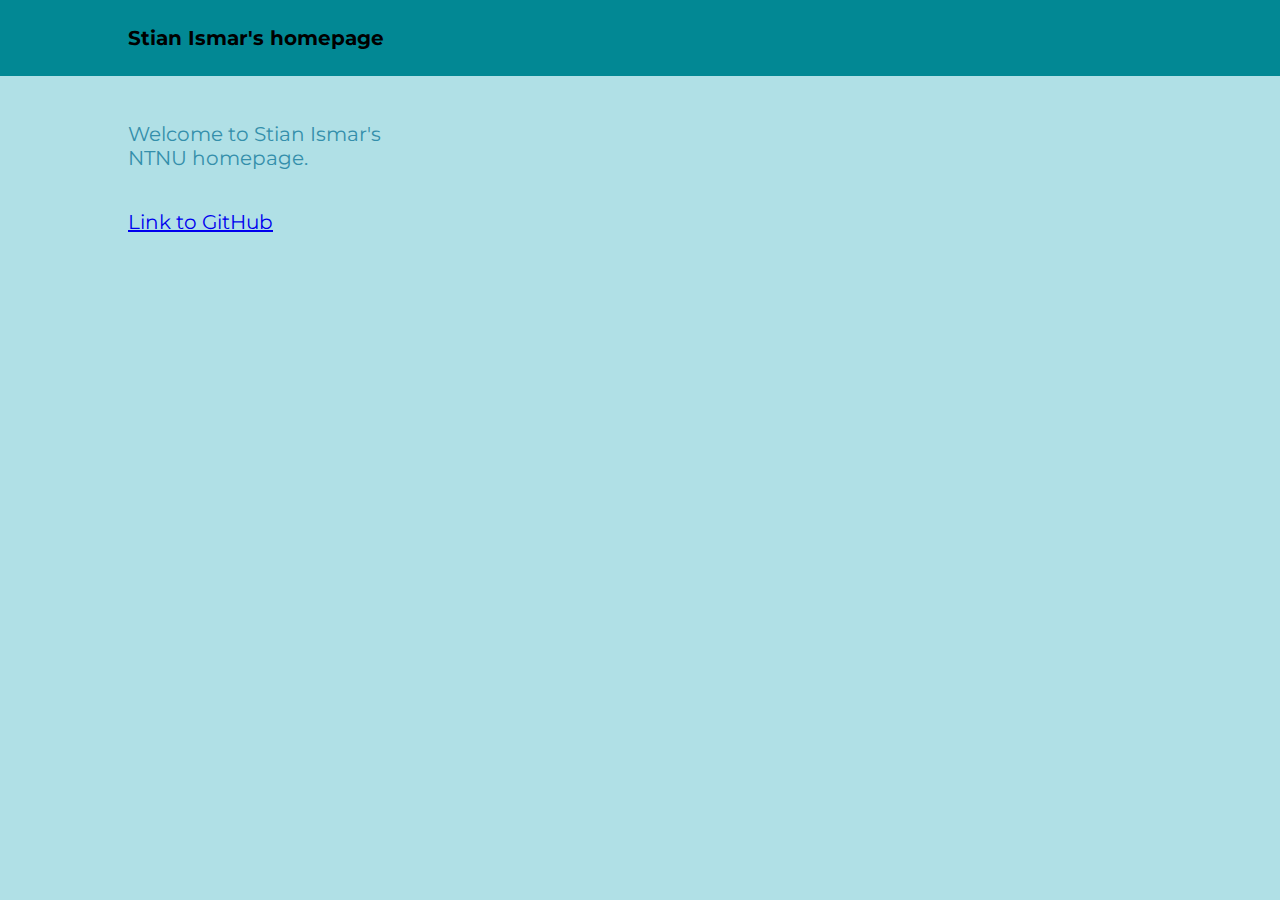
<file: index.html>
<!DOCTYPE html>
<html>
<head>

<style>
@import url('https://fonts.googleapis.com/css?family=Montserrat:400,700');


body, html {
    height: 100%;
    margin: 0 auto;
    background-color: powderblue;
}
body {
    font-family: 'Montserrat';
    font-size: 20px;
}
    h1   {color: #2363AB;}
    p    {color: #348FAB;}


    section {
    width: 80%;
    margin: 0 auto;
    padding: 2em;
}
.container {
    width: 80%;
    margin: 0 auto;
    padding: 1.3em;
    display: grid;
    grid-template-columns: 30% auto;
}
header {
    background: #028894;
}
   

    nav {
        justify-self: right;
    }
        ul {
            list-style-type: none;
            margin: 0; padding: 0;
        }
            li {
                float: left;
            }
            .logo {
        font-weight: bold;
    }
</style>
</head>
<body>
        <header>
                <div class="container">
                  <a routerLink="/" class="logo">Stian Ismar's homepage</a>
                  <nav>
                    
                  </nav>
                </div>
              </header>

<div class = "container">
    <p>Welcome to Stian Ismar's NTNU homepage.</p>
    <p>
    <a href="https://github.com/StianIsmar"> <p>Link to GitHub</p> </a>
    </p>
</div>
<p id="demo"></p>

<script>
</script> 

</body>
</html>
</file>
